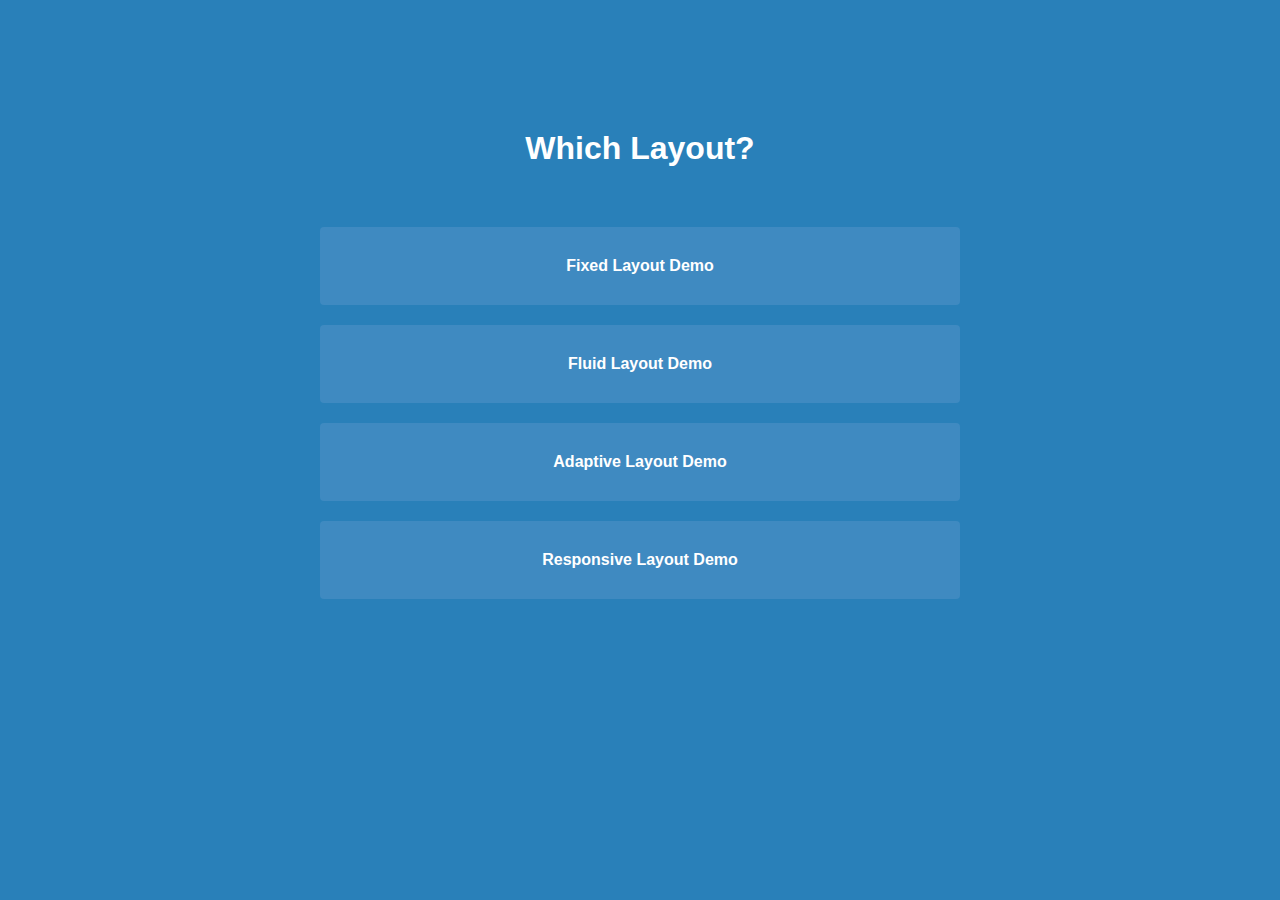
<file: index.html>
<!DOCTYPE html>
<html>

<head>
	<meta charset="utf-8">
	<title>Static | Liquid | Adaptive | Responsive</title>
	<style>
		body {
			background: #2980b9;
			color: #FFF;
			font-family: Helvetica;
			text-align: center;
			margin: 0;
		}
		.wrapper {
			width: 100%;
			margin: 0 auto;
			margin-top: 100px;
			line-height: 3;
		}
		a.button {
			color: #FFF;
			font-weight: bold;
			padding: 15px 0;
			background: #3F8AC1;
			-webkit-border-radius: 4px;
			-moz-border-radius: 4px;
			-ms-border-radius: 4px;
			-o-border-radius: 4px;
			border-radius: 4px;
			text-decoration: none;
			margin: 10px;
			display: inline-block;
			width: 50%;
		}
		a.button:hover {
			background: #347BAB;
		}
	</style>
</head>

<body>
	<div class="wrapper">
		<h1>Which Layout?</h1>
		<a class="button" href="./fixed.html">Fixed Layout Demo</a>
		<a class="button" href="./fluid.html">Fluid Layout Demo</a>
		<a class="button" href="./adaptive.html">Adaptive Layout Demo</a>
		<a class="button" href="./responsive.html">Responsive Layout Demo</a> </div>
</body>

</html>
</file>
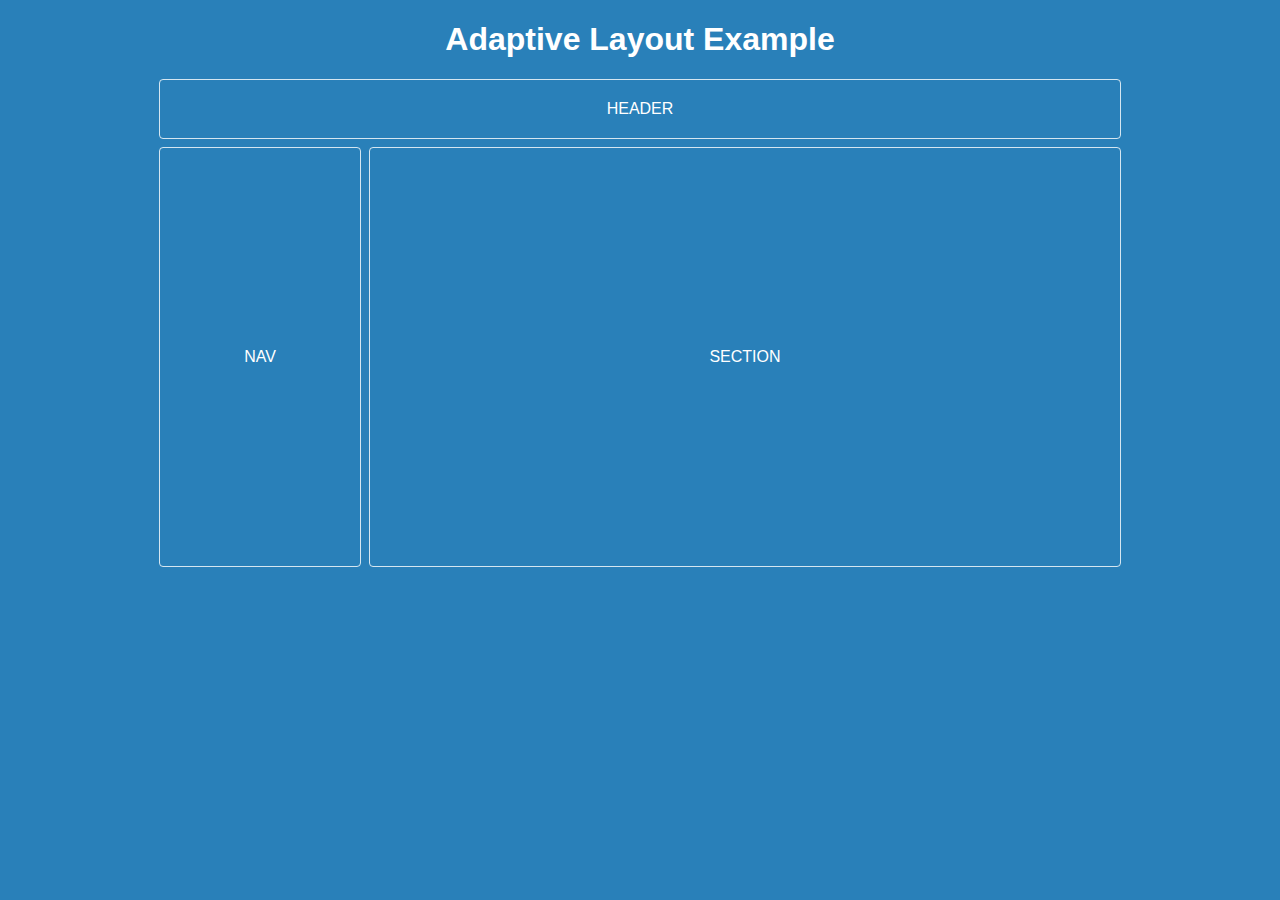
<file: adaptive.html>
<!DOCTYPE html>
<html>

<head>
	<meta charset="utf-8">
	<title>Adaptive Layout Example</title>
	<style>
		body {
			background: #2980b9;
			color: #FFF;
			font-family: Helvetica;
			text-align: center;
			margin: 0;
			padding: 0;
		}
		header,
		nav,
		section {
			outline: 1px solid rgba(255, 255, 255, 0.8);
			margin-bottom: 10px;
			border-radius: 3px;
		}
		header {
			padding: 20px 0;
		}
		nav,
		section {
			padding: 200px 0;
		}
		.wrapper {
			width: 400px;
			margin: 0 auto;
		}
		header {
			width: 400px;
		}
		nav {
			width: 400px;
		}
		section {
			width: 400px;
		}
		@media screen and (min-width: 800px) {
			.wrapper {
				width: 640px;
			}
			header {
				width: 640px;
			}
			nav,
			section {
				float: left;
			}
			nav {
				width: 133px;
				margin-right: 10px;
			}
			section {
				width: 497px;
			}
		}
		@media screen and (min-width: 1000px) {
			.wrapper {
				width: 960px;
			}
			header {
				width: 960px;
			}
			nav {
				width: 200px;
			}
			section {
				width: 750px;
			}
		}
	</style>
</head>

<body>
	<div class="wrapper">
		<h1>Adaptive Layout Example</h1>
		<header>HEADER</header>
		<nav>NAV</nav>
		<section>SECTION</section>
	</div>
</body>

</html>
</file>
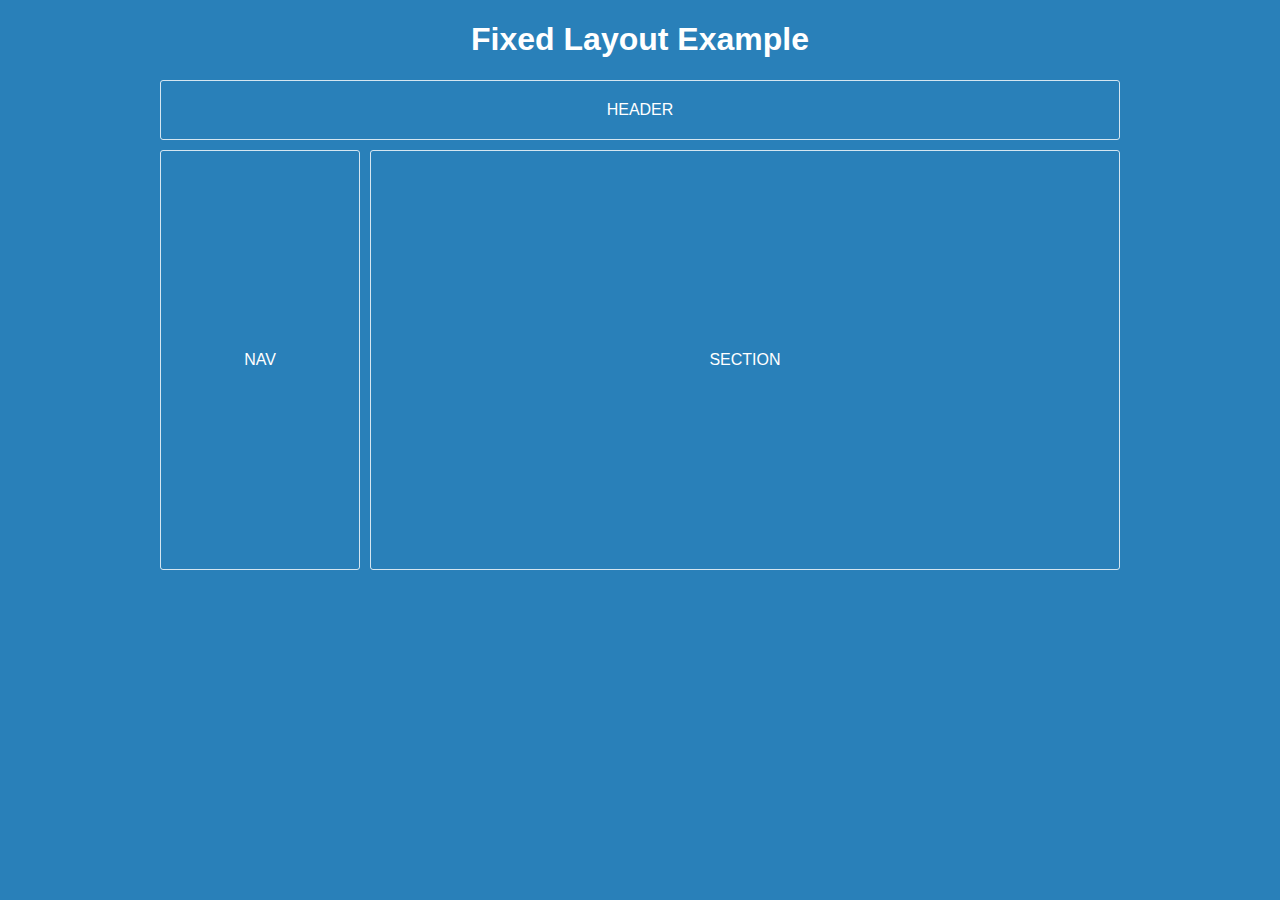
<file: fixed.html>
<!DOCTYPE html>
<html>

<head>
	<meta charset="utf-8">
	<title>Fixed Layout Example</title>
	<style>
		*,
		*:before,
		*:after {
			-moz-box-sizing: border-box;
			-webkit-box-sizing: border-box;
			box-sizing: border-box;
		}
		body {
			background: #2980b9;
			color: #FFF;
			font-family: Helvetica;
			text-align: center;
			margin: 0;
		}
		header,
		nav,
		section {
			border: 1px solid rgba(255, 255, 255, 0.8);
			margin-bottom: 10px;
			border-radius: 3px;
		}
		header {
			padding: 20px 0;
		}
		nav,
		section {
			padding: 200px 0;
		}
		.wrapper {
			width: 960px;
			margin: 0 auto;
		}
		header {
			width: 960px;
		}
		nav,
		section {
			float: left;
		}
		nav {
			width: 200px;
			margin-right: 10px;
		}
		section {
			width: 750px;
		}
	</style>
</head>

<body>
	<div class="wrapper">
		<h1>Fixed Layout Example</h1>
		<header>HEADER</header>
		<nav>NAV</nav>
		<section>SECTION</section>
	</div>
</body>

</html>
</file>
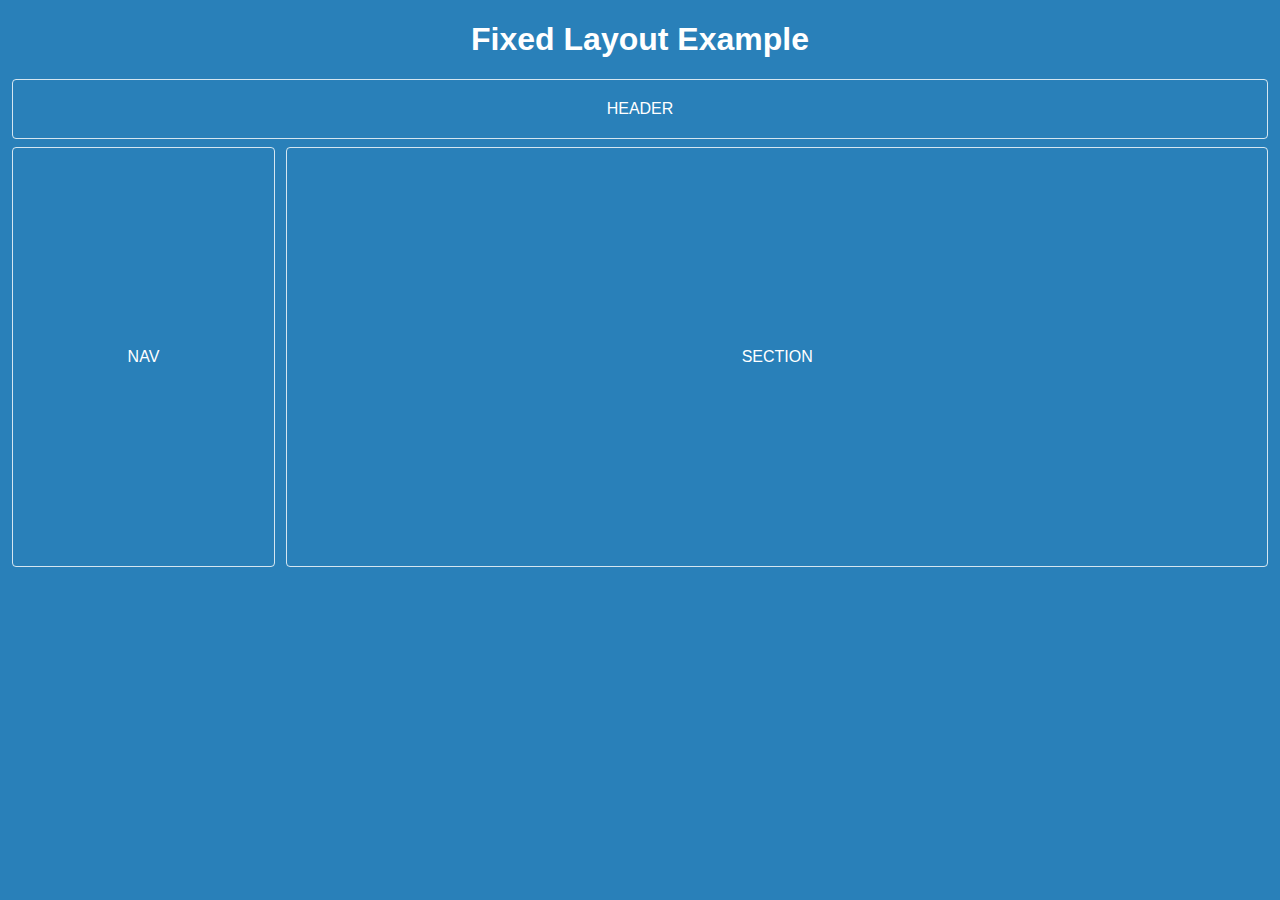
<file: fluid.html>
<!DOCTYPE html>
<html>

<head>
	<meta charset="utf-8">
	<title>Fluid Layout Example</title>
	<style>
		body {
			padding: 0 1%;
			background: #2980b9;
			color: #FFF;
			font-family: Helvetica;
			text-align: center;
			margin: 0;
		}
		header,
		nav,
		section {
			outline: 1px solid rgba(255, 255, 255, 0.8);
			margin-bottom: 10px;
			border-radius: 3px;
		}
		header {
			padding: 20px 0;
		}
		nav,
		section {
			padding: 200px 0;
		}
		.wrapper {
			width: 100%;
		}
		nav,
		section {
			float: left;
		}
		nav {
			width: 20.83333%;
			margin-right: 1.041667%;
		}
		section {
			width: 78.125%;
		}
	</style>
</head>

<body>
	<div class="wrapper">
		<h1>Fixed Layout Example</h1>
		<header>HEADER</header>
		<nav>NAV</nav>
		<section>SECTION</section>
	</div>
</body>

</html>
</file>
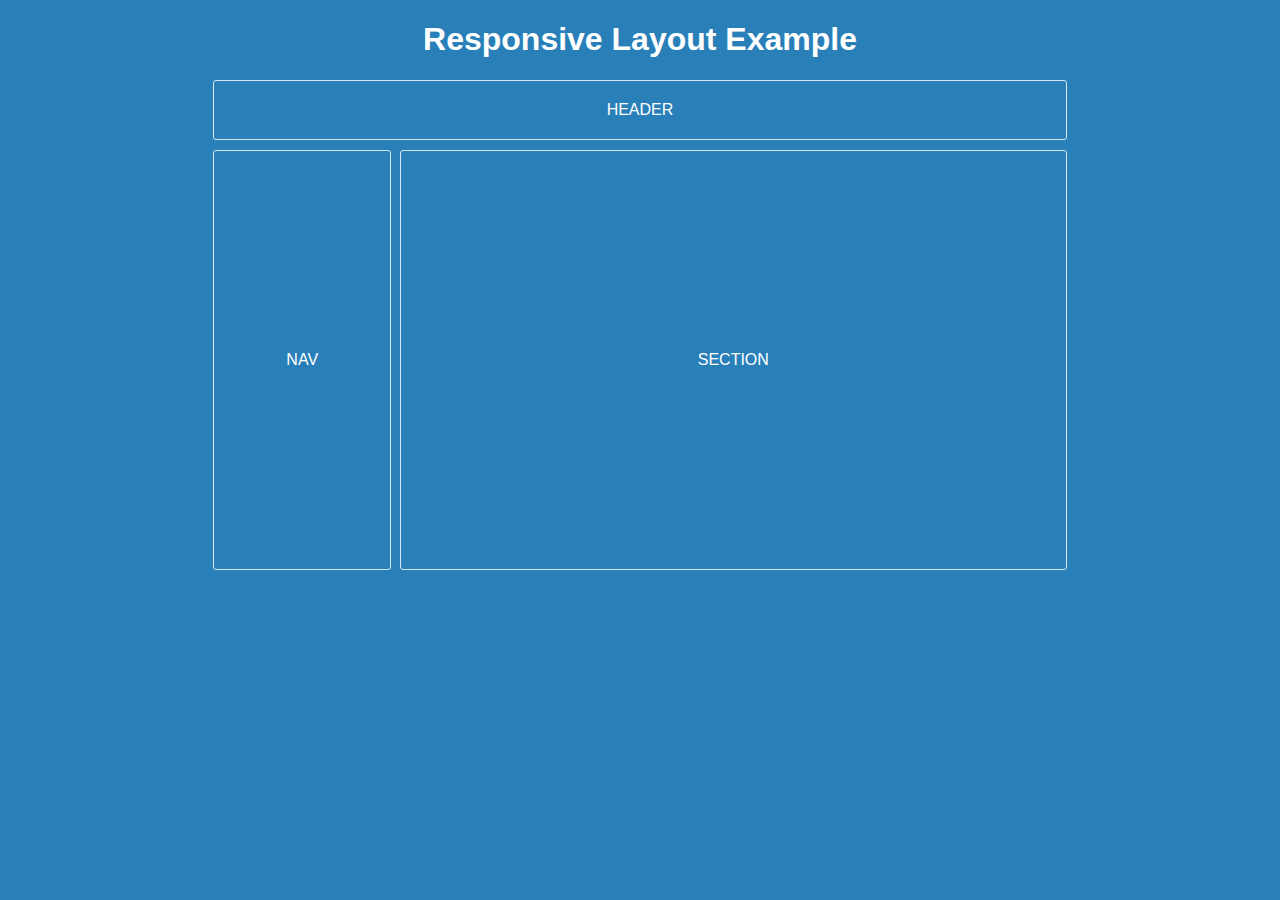
<file: responsive.html>
<!DOCTYPE html>
<html>

<head>
	<meta charset="utf-8">
	<title>Responsive Layout Example</title>
	<style>
		*,
		*:before,
		*:after {
			-moz-box-sizing: border-box;
			-webkit-box-sizing: border-box;
			box-sizing: border-box;
		}
		body {
			background: #2980b9;
			color: #FFF;
			font-family: Helvetica;
			text-align: center;
			margin: 0;
		}
		header,
		nav,
		section {
			border: 1px solid rgba(255, 255, 255, 0.8);
			margin-bottom: 10px;
			border-radius: 3px;
		}
		header {
			padding: 20px 0;
		}
		nav,
		section {
			padding: 200px 0;
		}
		.wrapper {
			max-width: 100%;
			margin: 0 auto;
		}
		@media screen and (min-width: 800px) {
			.wrapper {
				max-width: 90%;
			}
			header {
				width: 100%;
			}
			nav,
			section {
				float: left;
			}
			nav {
				width: 20.83333%;
				margin-right: 1.041667%;
			}
			section {
				width: 78.125%;
			}
		}
		@media screen and (min-width: 1000px) {
			.wrapper {
				max-width: 66.66667%;
			}
		}
	</style>
</head>

<body>
	<div class="wrapper">
		<h1>Responsive Layout Example</h1>
		<header>HEADER</header>
		<nav>NAV</nav>
		<section>SECTION</section>
	</div>
</body>

</html>
</file>
